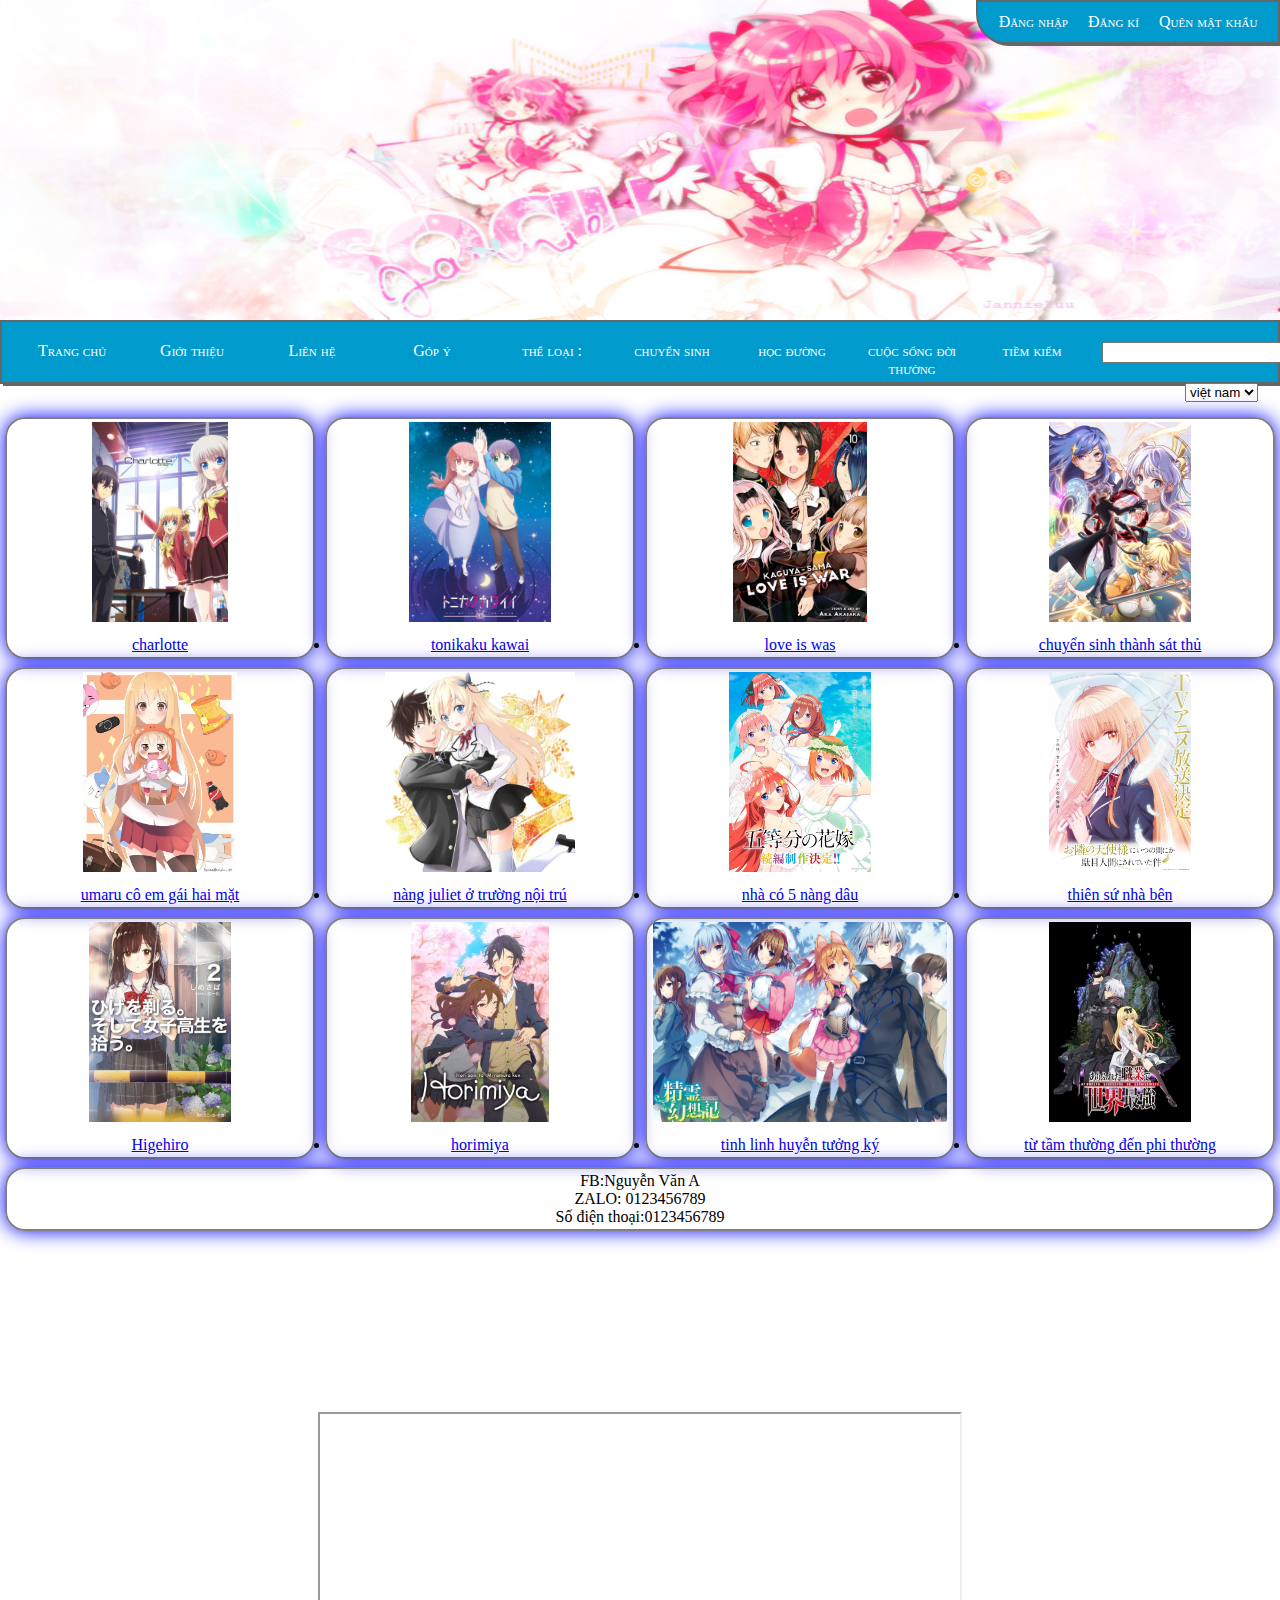
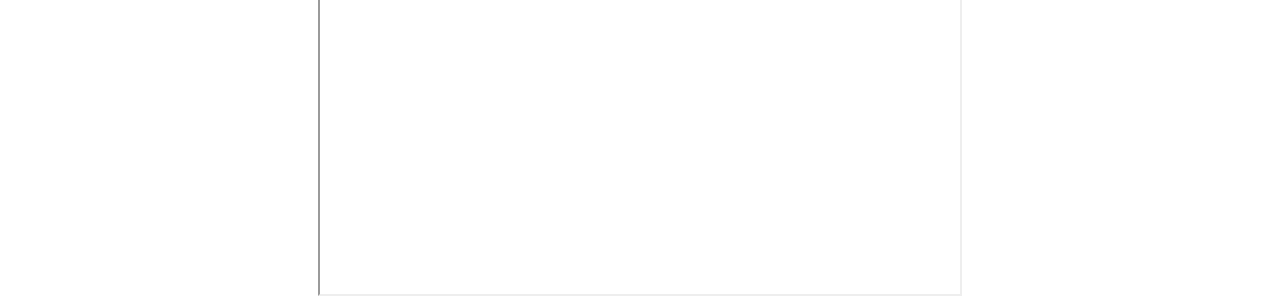
<file: index.html>
<!DOCTYPE html>
<html lang="en">
<head>
    <meta charset="UTF-8">
    <meta http-equiv="X-UA-Compatible" content="IE=edge">
    <meta name="viewport" content="width=device-width, initial-scale=1.0">
    <title>Document</title>
    <link rel="stylesheet" href="./asm.css">
</head>
<body>
    
<script src="https://uhchat.net/code.php?f=657f88"></script>
    <div>
        <script src=""></script>
    </div>
    <header>
        <div class="dangnhap">
            <ul>
                <li><a href="./dangnhap.html">Đăng nhập</a></li>
                <li><a href="./dangki.html">Đăng kí</a></li>
                <li><a href="./quenmk.html">Quên mật khẩu</a></li>
            </ul>
        </div>

    </header>
    <nav>
        <div class="abc">
            <a href="./ASM.html">Trang chủ</a>
            <a href="./gioithieu.html">Giới thiệu</a>
            <a href="#2">Liên hệ</a>
            <a href="#3">Góp ý</a>
            <a>thể loại :</a>
            <a href="">chuyển sinh</a>
            <a href="">học đường</a>
            <a href="">cuộc sống đời thường</a>
            <a> tiềm kiếm
            </a>
            <a>
            <input type="text">
            </a>
        </div>
        <div class="abcd">
            ngôn ngữ
            <select  name="" id="">
                <option value="">việt nam</option>
            </select>
        </div>
    </nav>
    <div class="theloai">
    <div>
        <div class="col-25">
            <div class="prod">
            <img class="image" src="./anh/Charlotte.jpg" alt="">
            <li><a href="./charlotte.html">charlotte</a></li>
        </div>  
    </div>
        <div>
        <div class="col-25">
            <div class="prod">
            <img class="image" src="./anh/tonikaku kawai.jpg" alt="">
            <li><a href="./tonikaku kawaii.html">tonikaku kawai</a></li>
        </div>
                
    </div>
</div>
<div>
<div class="col-25">
    <div class="prod">
    <img class="image" src="./anh/LOVE IS WAR.jpg" alt="">
    <li><a href="#">love is was </a></li>
</div>
        
</div>
</div>
<div>
<div class="col-25">
    <div class="prod">
    <img class="image" src="./anh/sát thủ.jpg" alt="">
    <li><a href="#">chuyển sinh thành sát thủ</a></li>
</div>
        
</div>
</div>
<div>
<div class="col-25">
    <div class="prod">
    <img class="image" src="./anh/umaru.jpg" alt="">
    <li><a href="#">umaru cô em gái hai mặt</a></li>
</div>
        
</div>
</div>
<div>
<div class="col-25">
    <div class="prod">
    <img class="image" src="./anh/juliet.jpg" alt="">
    <li><a href="#">nàng juliet ở trường nội trú</a></li>
</div>
        
</div>
</div>
<div>
<div class="col-25">
    <div class="prod">
    <img class="image" src="./anh/nhà có 5 nàng dâu.jpg" alt="">
    <li><a href="#">nhà có 5 nàng dâu</a></li>
</div>
        
</div>
</div>
<div>
<div class="col-25">
    <div class="prod">
    <img class="image" src="./anh/thiên sứ nhà bên.jpg" alt="">
    <li><a href="#">thiên sứ nhà bên</a></li>
</div>
</div>
</div>
<div>
<div class="col-25">
    <div class="prod">
    <img class="image" src="./anh/Higehiro.jpg" alt="">
    <li><a href="#">Higehiro</a></li>
</div>
</div>
</div>
<div>
<div class="col-25">
    <div class="prod">
    <img class="image" src="./anh/horimiya.jpg" alt="">
    <li><a href="#">horimiya</a></li>
</div>
</div>
</div>
<div>
<div class="col-25">
    <div class="prod">
    <img class="image" src="./anh/tinh linh huyễn tưởng ký.png" alt="">
    <li><a href="#">tinh linh huyễn tưởng ký</a></li>
</div>
</div>
</div>
<div>
<div class="col-25">
    <div class="prod">
    <img class="image" src="./anh/từ tầm thường đến phi thường.jpg" alt="">
    <li><a href="#">từ tầm thường đến phi thường</a></li>
</div>

</div>
</div>
</div>
<div>
<head>
        
<div class="cuoi">
    <div class="prod">
      <div>
          FB:Nguyễn Văn A
          <br>
          ZALO: 0123456789
          <br>
          Số điện thoại:0123456789
      </div>
    </div>
</div>
<iframe src="https://www.google.com/maps/d/embed?mid=1NxmBuhaEczg7l9uS_IbLm9AHVz8xwsVl&ehbc=2E312F" width="640" height="480"></iframe>
</div>
</div>
</head>
</body>
</html>
</file>
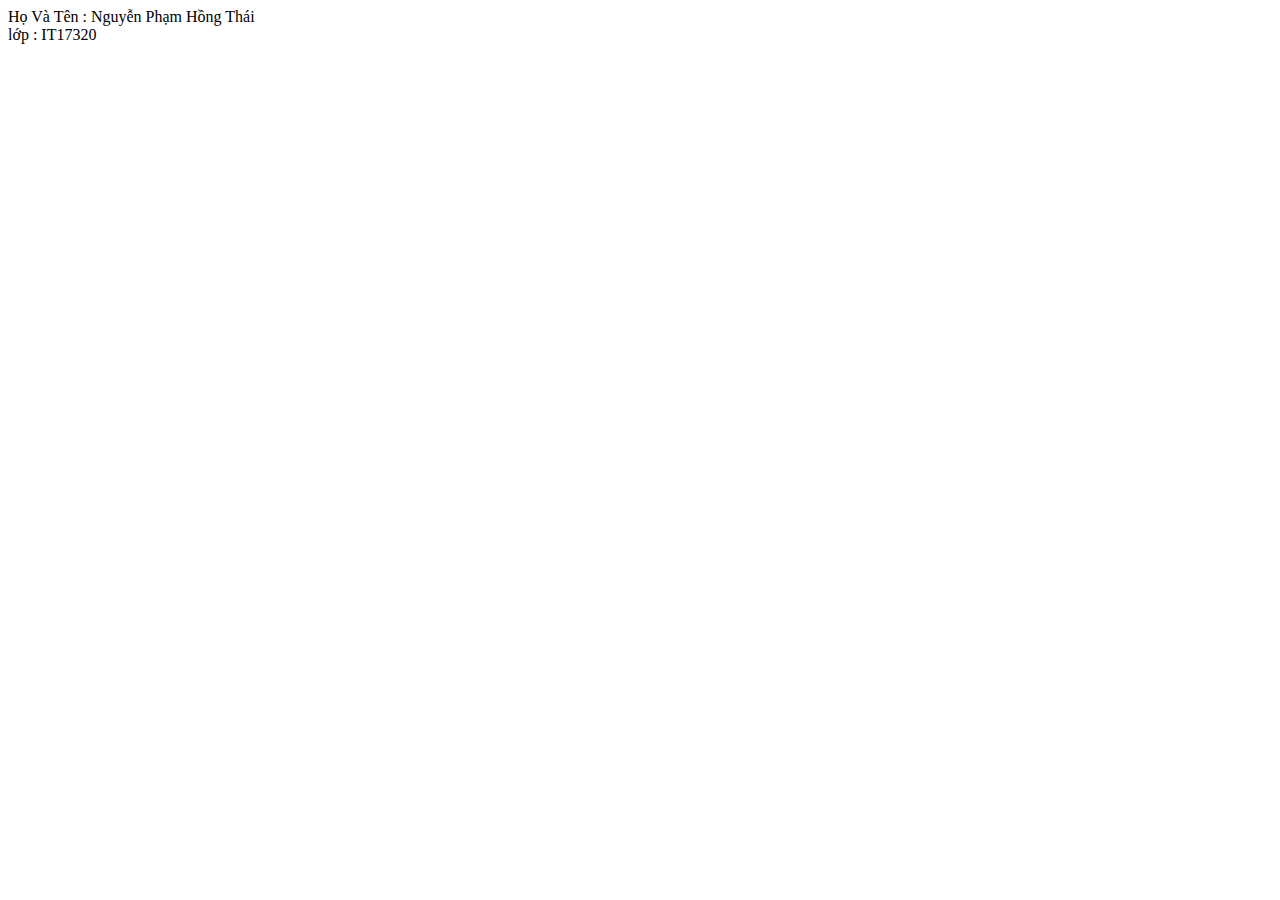
<file: gioithieu.html>
<!DOCTYPE html>
<html lang="en">
<head>
    <meta charset="UTF-8">
    <meta http-equiv="X-UA-Compatible" content="IE=edge">
    <meta name="viewport" content="width=device-width, initial-scale=1.0">
    <title>Document</title>
</head>
<body>
    Họ Và Tên : Nguyễn Phạm Hồng Thái 
    <br>
    lớp : IT17320
    
</body>
</html>
</file>
<file: asm.css>
body{
    margin: 0px;
    padding: 0px;
    text-align: center;
}
header{
    background: url(./anh/chibi.png);
    background-size: 100% 100%;
    padding-bottom: 25%;
}
nav{
    height: 40px;
    padding: 10px;
    border: 2px solid #666666;
    background-color: #009ACD;
    box-shadow: 3px 2px 
    #666666;
    
}
.abc > a{
    font-variant: small-caps;
    color: white;
    float: left;
    padding: 10px;
    text-decoration: none;
    width: 100px;
    
    

}
.abcd {
    font-variant: small-caps;
    color: white;
    float: right;
    padding: 10px;
    text-decoration: none;
}
.dangnhap{
    border: 2px solid
    #666666;
    background-color: #009ACD;
    width: 300px;
    height: 40px;
    position: absolute;
    right: 00px;
    top: 0px;
    Border-bottom-left-radius: 30px;
    box-shadow: 3px 2px 
    #666666;
}
.dangnhap ul{
    list-style-type: none;
    padding: 0px;
    margin: 0px;
    line-height: 40px;
}
.dangnhap ul li{
    display: inline;
    margin: 8px;
    
}
.dangnhap ul li a{
    color: white;
    font-variant: small-caps;
    text-decoration: none;
}
.coo{
    position: absolute;
    bottom: 270px;
    left: 20px;
}

.from-button{
    background-color: white;
    color: orangered;
    box-shadow: 0 0 20px blue;
    padding: 8px 30px;
    border-radius: 20px;
    font-weight: bold;
    outline: none;
    border: none;
}
.from-button:hover{
    color: blue;
    box-shadow: inset 0 0 20px blue;
}
.col-25{
    width: 25%;
    height: 250px;
    float: left;
}
.prod>.image{
    text-align: center;
    max-width: 98%;
    height: 200px;
    margin-bottom: 10px;
}
.prod>.name{
    font-variant: small-caps;
    color: orangered;
}
.prod{
    border-radius: 5px;
    border: 2px solid gray;
    margin: 5px;
    padding: 3px;
    text-align: center; 
    box-shadow: 0 0 20px blue;
    border-radius: 20px;
}
.cuoi{
    text-align: center;
    width: 100%;
    height: 250px;
    float: left;
}
.dangky{
    background-color: white;
    color: orangered;
    box-shadow: 0 0 20px blue;
    padding: 8px 30px;
    border-radius: 20px;
    font-weight: bold;
    outline: none;
    border: none;
}

.theloai{
    height: 1000px;
    width: 100%;
    background-color: white;
    float: left;
}
</file>
